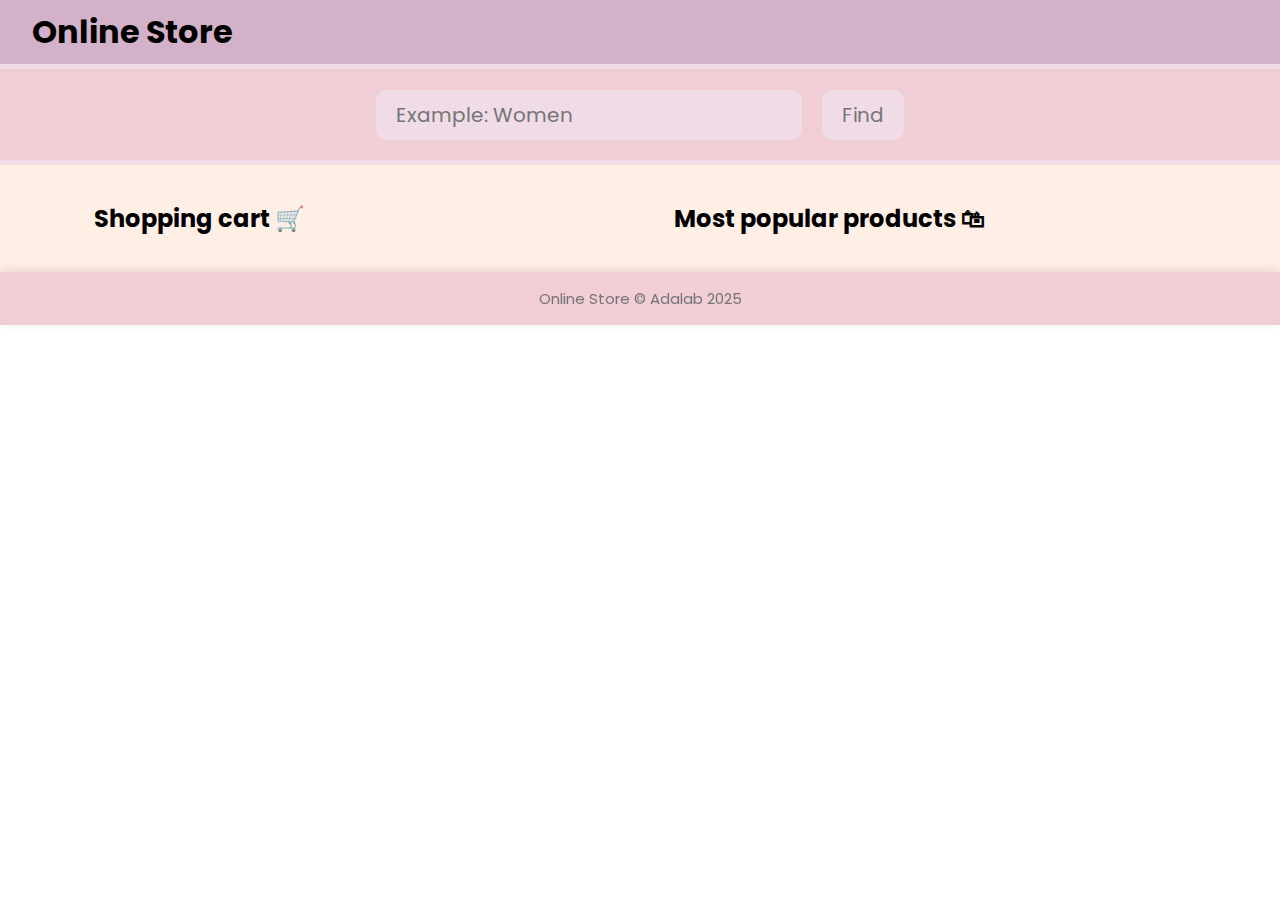
<file: docs/index.html>
<!DOCTYPE html>
<html lang="es">
  <head>
    <meta charset="UTF-8" />
    <meta name="viewport" content="width=device-width, initial-scale=1" />
    <title>1.N Título</title>
    <link
      href="https://fonts.googleapis.com/css?family=Roboto&display=swap"
      rel="stylesheet"
    />
    <link rel="icon" href="./images/favicon.png" />
    <link rel="stylesheet" crossorigin href="./assets/index-BmAbeLJX.css">
  </head>

  <body>
    <header class="header">
      <h1 class="title">Online Store</h1>
    </header>
    <main class="main">
      <!-- Formulario para buscar productos -->
      <form class="findForm" action="">
        <input
          class="findFormInput js_findFormInput"
          type="text"
          id=""
          placeholder="Example: Women"
          required
        />
        <button class="findFormButton js_findFormButton" type="submit">
          Find
        </button>
      </form>

      <section class="sectionForm">
        <!-- SHOPPING CART -->
        <form class="shopping-form" action="">
          <h2 class="shopping-title">Shopping cart 🛒</h2>
          <ul class="shopping-cart js_shopping-cart"></ul>
        </form>
        <!-- MOST POPULAR PRODUCTS -->
        <form class="products-form" action="">
          <h2 class="products-title">Most popular products 🛍</h2>
          <ul class="products-list js_products-list"></ul>
        </form>
      </section>
    </main>
    <script src="./js/main.js"></script>
    <footer class="footer">Online Store &copy Adalab 2025</footer>
  </body>
</html>
</file>
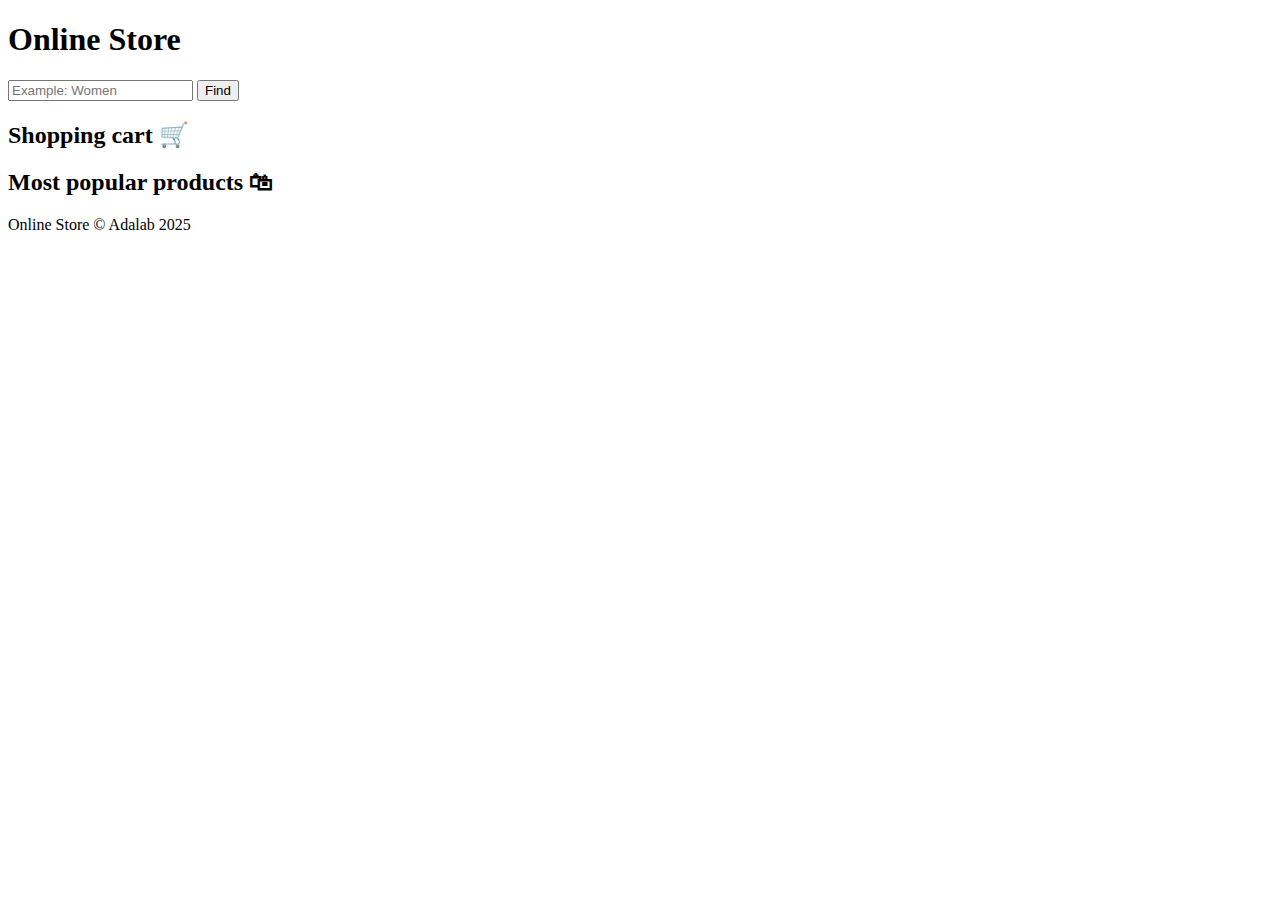
<file: src/index.html>
<!DOCTYPE html>
<html lang="es">
  <head>
    <meta charset="UTF-8" />
    <meta name="viewport" content="width=device-width, initial-scale=1" />
    <title>1.N Título</title>
    <link
      href="https://fonts.googleapis.com/css?family=Roboto&display=swap"
      rel="stylesheet"
    />
    <link rel="stylesheet" href="./scss/main.scss" />
    <link rel="icon" href="/images/favicon.png" />
  </head>

  <body>
    <header class="header">
      <h1 class="title">Online Store</h1>
    </header>
    <main class="main">
      <!-- Formulario para buscar productos -->
      <form class="findForm" action="">
        <input
          class="findFormInput"
          type="text"
          id=""
          placeholder="Example: Women"
          required
        />
        <button class="findFormButton" type="submit">Find</button>
      </form>

      <section class="sectionForm">
        <!-- SHOPPING CART -->
        <form class="shopping-form" action="">
          <h2 class="shopping-title">Shopping cart 🛒</h2>
          <ul class="shopping-cart js_shopping-cart"></ul>
        </form>
        <!-- MOST POPULAR PRODUCTS -->
        <form class="products-form" action="">
          <h2 class="products-title">Most popular products 🛍</h2>
          <ul class="products-list js_products-list"></ul>
        </form>
      </section>
    </main>
    <script src="./js/main.js"></script>
    <footer class="footer">Online Store &copy Adalab 2025</footer>
  </body>
</html>
</file>
<file: docs/assets/index-BmAbeLJX.css>
@import"https://fonts.googleapis.com/css2?family=Poppins:wght@400;500;600;700&display=swap";*{margin:0;padding:0;box-sizing:border-box}:root{font-family:Arial,Helvetica,sans-serif}body{font-family:Poppins,sans-serif}.header{border-bottom:solid 5px #efdce7;position:sticky;top:0;left:0;width:100%;background-color:#d2b1c9}.title{line-height:4rem;padding-inline:2rem}.main{background-color:#ffefe4}.findForm{display:flex;flex-direction:row;gap:20px;justify-content:center;align-items:center;text-align:center;border:none;border-bottom:solid 5px #efdce7;padding:20px 30px;background-color:#f1cdd6;font-size:20px;height:6rem}.findFormInput{border:none;border-radius:10px;padding:10px 20px;background-color:#efdce7;font-family:Poppins,sans-serif;font-size:20px;cursor:pointer}.findFormButton{border:none;border-radius:10px;padding:10px 20px;background-color:#efdce7;color:#757575;font-size:20px;cursor:pointer;font-family:Poppins,sans-serif}.products-list{display:grid;grid-template-columns:1fr 1fr 1fr;gap:20px}.product-card{display:flex;background-color:#fff7f2;flex-direction:column;border-radius:10px;justify-content:space-between;padding:2rem;width:100%}.product-card.on-cart{background-color:#efdce7}.product-card .product-price-button{display:flex;flex-direction:column;gap:.5rem;align-items:center}.product-card .product-img{width:100%;height:150px}.product-card .product-title{font-size:1rem;text-align:center}.product-card .product-title.on-cart{color:#757575}.product-card .product-price{font-size:1rem;text-align:center}.product-card .product-price.on-cart{color:#757575}.product-card .product-button{width:fit-content;font-size:1rem;align-self:center;border:none;border-radius:10px;padding:10px 20px;background-color:#f1cdd6;color:#fff;font-size:20px;cursor:pointer;font-family:Poppins,sans-serif}.product-card .product-button.on-cart{background-color:#d2b1c9;color:#757575}.footer{position:sticky;bottom:0;left:0;width:100%;background-color:#f1cdd6;color:#757575;font-family:Poppins,sans-serif;font-size:15px;text-align:center;padding:15px 0;box-shadow:0 -2px 10px #0000001a}.shopping-title{font-size:1.5rem;text-align:center;padding:1rem}.shopping-cart{padding:0 50px;display:flex;flex-direction:column;gap:20px}.products-title{font-size:1.5rem;text-align:center;padding:1rem}.sectionForm{display:flex;flex-direction:row;width:100%;padding:20px;width:1300px;justify-self:center}.shopping-form{width:30%}.products-form{width:70%}.hidden{display:none}
</file>
